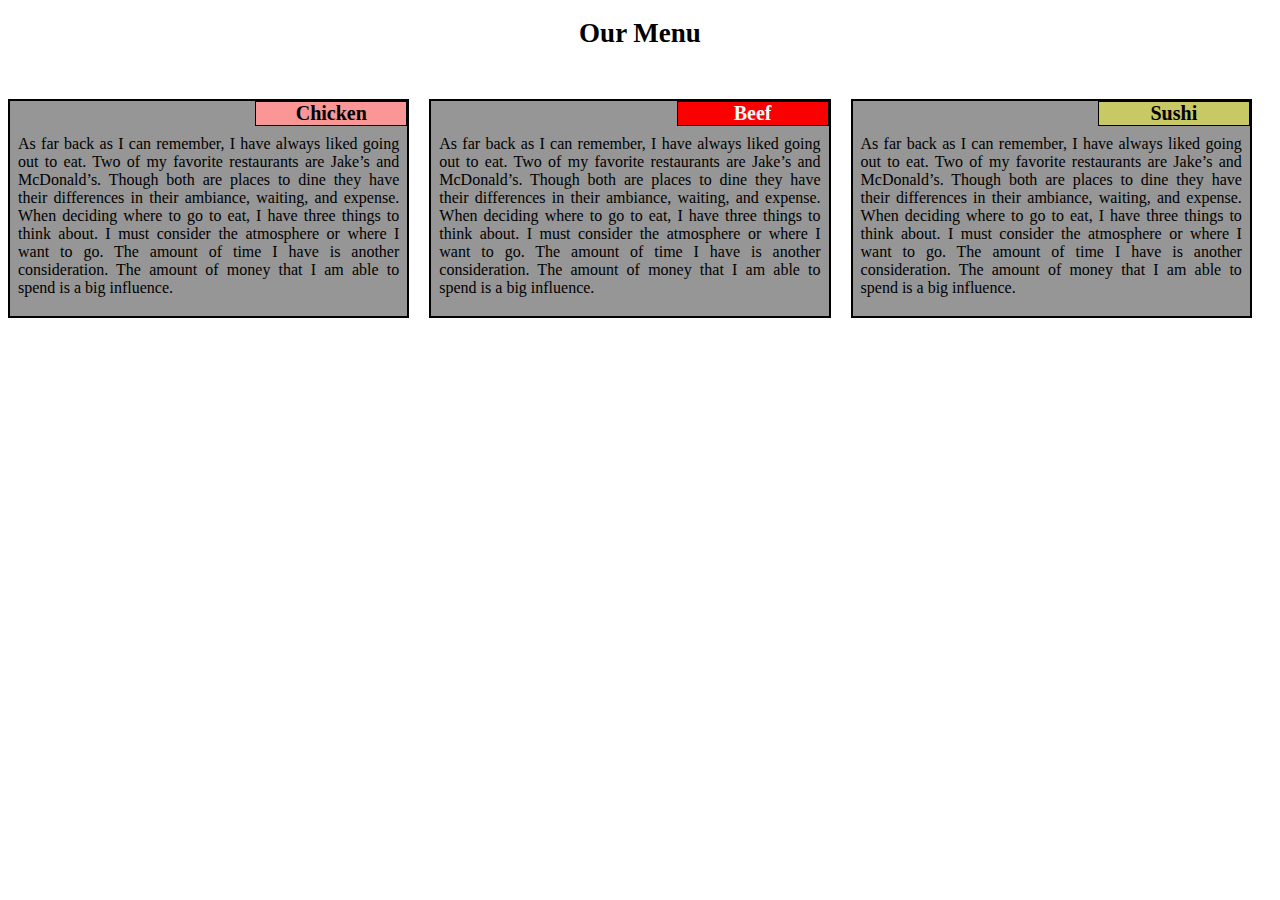
<file: module2solution/index.html>
<!doctype html>
<html>
<head>
<link rel="stylesheet" href="style.css">
<meta charset="utf-8">
<meta name='viewport' content='width=device-width, initial-scale=1'>
<title>Module 2 solution</title>
</head>
<body>
<h1>Our Menu</h1>
<div class='row'>
	<div class='col-lg-4 col-md-6 sx-12'>
		<div class='section'>
			<span id='pp1'>Chicken</span>
				<p>As far back as I can remember, I have always liked going out to eat. Two of my favorite restaurants are Jake’s and McDonald’s. Though both are places to dine they have their differences in their ambiance, waiting, and expense. When deciding where to go to eat, I have three things to think about. I must consider the atmosphere or where I want to go. The amount of time I have is another consideration. The amount of money that I am able to spend is a big influence. 
</p>
		</div>
	</div>
	<div class='col-lg-4 col-md-6 sx-12'>
		<div class='section'>
			<span id='pp2'>Beef</span>
				<p>As far back as I can remember, I have always liked going out to eat. Two of my favorite restaurants are Jake’s and McDonald’s. Though both are places to dine they have their differences in their ambiance, waiting, and expense. When deciding where to go to eat, I have three things to think about. I must consider the atmosphere or where I want to go. The amount of time I have is another consideration. The amount of money that I am able to spend is a big influence. 
</p>
		</div>
	</div>
	<div class='col-lg-4 col-md-12 sx-12'>
		<div class='section'>
			<span id='pp3'>Sushi</span>
				<p>As far back as I can remember, I have always liked going out to eat. Two of my favorite restaurants are Jake’s and McDonald’s. Though both are places to dine they have their differences in their ambiance, waiting, and expense. When deciding where to go to eat, I have three things to think about. I must consider the atmosphere or where I want to go. The amount of time I have is another consideration. The amount of money that I am able to spend is a big influence. 
</p>
		</div>
	</div>
</div>
</body>
</html>
</file>
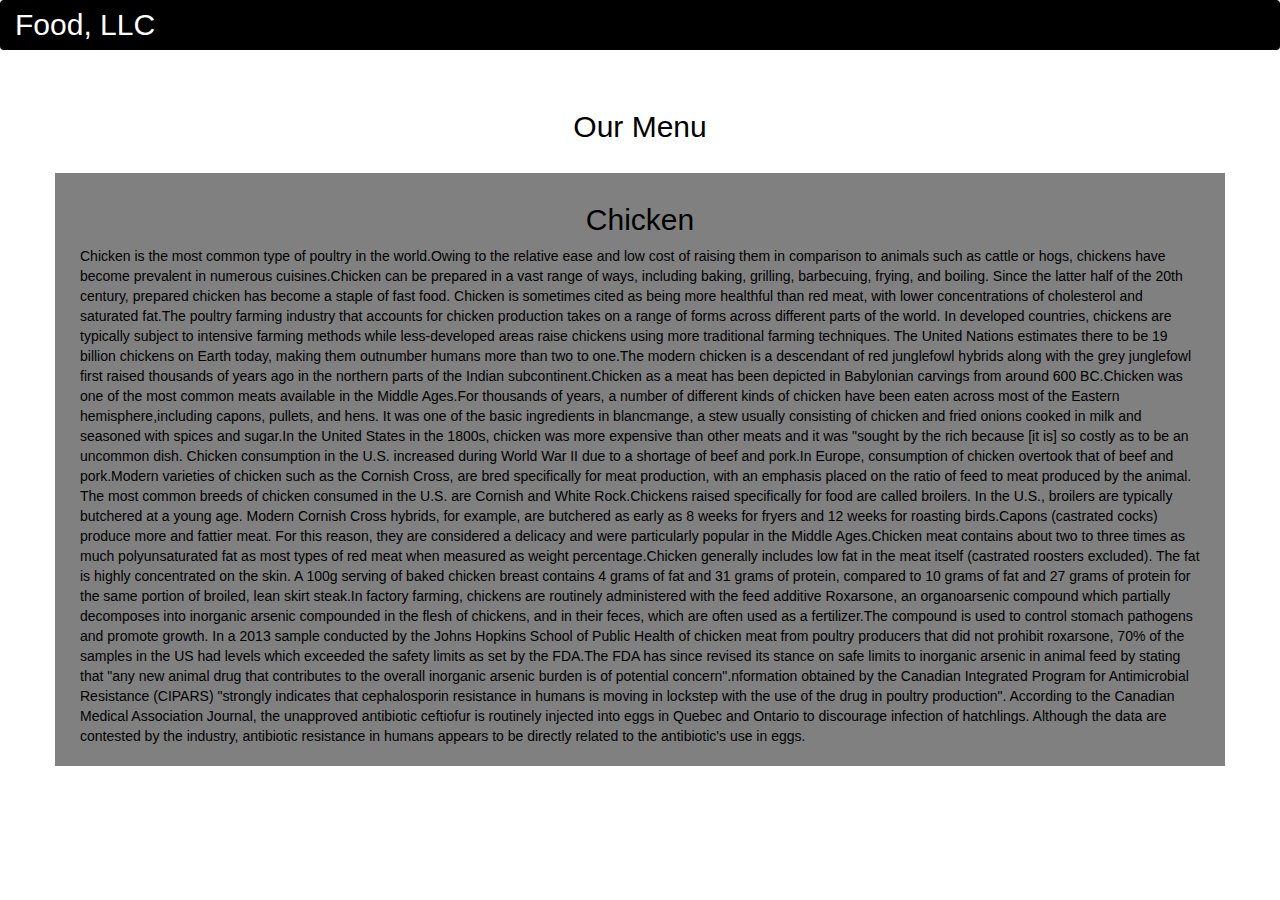
<file: module3solution/index.html>
<!DOCTYPE html>
<html lang="en">
<head>
  <title>Assignment Solution for Module 3</title>
  <meta charset="utf-8">
  <meta name="viewport" content="width=device-width, initial-scale=1">
  <link rel="stylesheet" href="https://maxcdn.bootstrapcdn.com/bootstrap/3.4.1/css/bootstrap.min.css">
  <link rel="stylesheet" type="text/css" href="style.css">
  <script src="https://ajax.googleapis.com/ajax/libs/jquery/3.5.1/jquery.min.js"></script>
  <script src="https://maxcdn.bootstrapcdn.com/bootstrap/3.4.1/js/bootstrap.min.js"></script>
</head>
<body>

<nav class="navbar navbar-inverse ">
  <div class="container-fluid">
    <div class="navbar-header">
      <button type="button" class="navbar-toggle" data-toggle="collapse" data-target="#myNavbar">
        <span class="icon-bar"></span>
        <span class="icon-bar"></span>
        <span class="icon-bar"></span>                        
      </button>
      <a class="navbar-brand" href="#" >Food, LLC</a>
    </div>
    <div class="collapse navbar-collapse" id="myNavbar">
    
      <ul class="nav navbar-nav navbar-right" >
        <li style>
        <a href="#" class='visible-xs'>Chicken</a>
        </li>
        <li>
        <a href="#" class='visible-xs'>Beef</a>
        </li>
        <li>
        <a href="#" class='visible-xs' >Sushi</a>
        </li>
      </ul>
    </div>
  </div>
</nav>
<br>
<h1 class="text-center">Our Menu</h1>
<br>  


<div id="main-content" class="container">
  <div id="home-tiles" class="row">
      <div class="col-md-12 col-sm-12 col-xs-12">
          <h2 center>Chicken</h2>
            <p>
              Chicken is the most common type of poultry in the world.Owing to the relative ease and low cost of raising them in comparison to animals such as cattle or hogs, chickens have become prevalent in numerous cuisines.Chicken can be prepared in a vast range of ways, including baking, grilling, barbecuing, frying, and boiling. Since the latter half of the 20th century, prepared chicken has become a staple of fast food. Chicken is sometimes cited as being more healthful than red meat, with lower concentrations of cholesterol and saturated fat.The poultry farming industry that accounts for chicken production takes on a range of forms across different parts of the world. In developed countries, chickens are typically subject to intensive farming methods while less-developed areas raise chickens using more traditional farming techniques. The United Nations estimates there to be 19 billion chickens on Earth today, making them outnumber humans more than two to one.The modern chicken is a descendant of red junglefowl hybrids along with the grey junglefowl first raised thousands of years ago in the northern parts of the Indian subcontinent.Chicken as a meat has been depicted in Babylonian carvings from around 600 BC.Chicken was one of the most common meats available in the Middle Ages.For thousands of years, a number of different kinds of chicken have been eaten across most of the Eastern hemisphere,including capons, pullets, and hens. It was one of the basic ingredients in blancmange, a stew usually consisting of chicken and fried onions cooked in milk and seasoned with spices and sugar.In the United States in the 1800s, chicken was more expensive than other meats and it was "sought by the rich because [it is] so costly as to be an uncommon dish. Chicken consumption in the U.S. increased during World War II due to a shortage of beef and pork.In Europe, consumption of chicken overtook that of beef and pork.Modern varieties of chicken such as the Cornish Cross, are bred specifically for meat production, with an emphasis placed on the ratio of feed to meat produced by the animal. The most common breeds of chicken consumed in the U.S. are Cornish and White Rock.Chickens raised specifically for food are called broilers. In the U.S., broilers are typically butchered at a young age. Modern Cornish Cross hybrids, for example, are butchered as early as 8 weeks for fryers and 12 weeks for roasting birds.Capons (castrated cocks) produce more and fattier meat. For this reason, they are considered a delicacy and were particularly popular in the Middle Ages.Chicken meat contains about two to three times as much polyunsaturated fat as most types of red meat when measured as weight percentage.Chicken generally includes low fat in the meat itself (castrated roosters excluded). The fat is highly concentrated on the skin. A 100g serving of baked chicken breast contains 4 grams of fat and 31 grams of protein, compared to 10 grams of fat and 27 grams of protein for the same portion of broiled, lean skirt steak.In factory farming, chickens are routinely administered with the feed additive Roxarsone, an organoarsenic compound which partially decomposes into inorganic arsenic compounded in the flesh of chickens, and in their feces, which are often used as a fertilizer.The compound is used to control stomach pathogens and promote growth. In a 2013 sample conducted by the Johns Hopkins School of Public Health of chicken meat from poultry producers that did not prohibit roxarsone, 70% of the samples in the US had levels which exceeded the safety limits as set by the FDA.The FDA has since revised its stance on safe limits to inorganic arsenic in animal feed by stating that "any new animal drug that contributes to the overall inorganic arsenic burden is of potential concern".nformation obtained by the Canadian Integrated Program for Antimicrobial Resistance (CIPARS) "strongly indicates that cephalosporin resistance in humans is moving in lockstep with the use of the drug in poultry production". According to the Canadian Medical Association Journal, the unapproved antibiotic ceftiofur is routinely injected into eggs in Quebec and Ontario to discourage infection of hatchlings. Although the data are contested by the industry, antibiotic resistance in humans appears to be directly related to the antibiotic's use in eggs.


            </p>
      </div>
    </div>
</div>

</body>
</html>
</file>
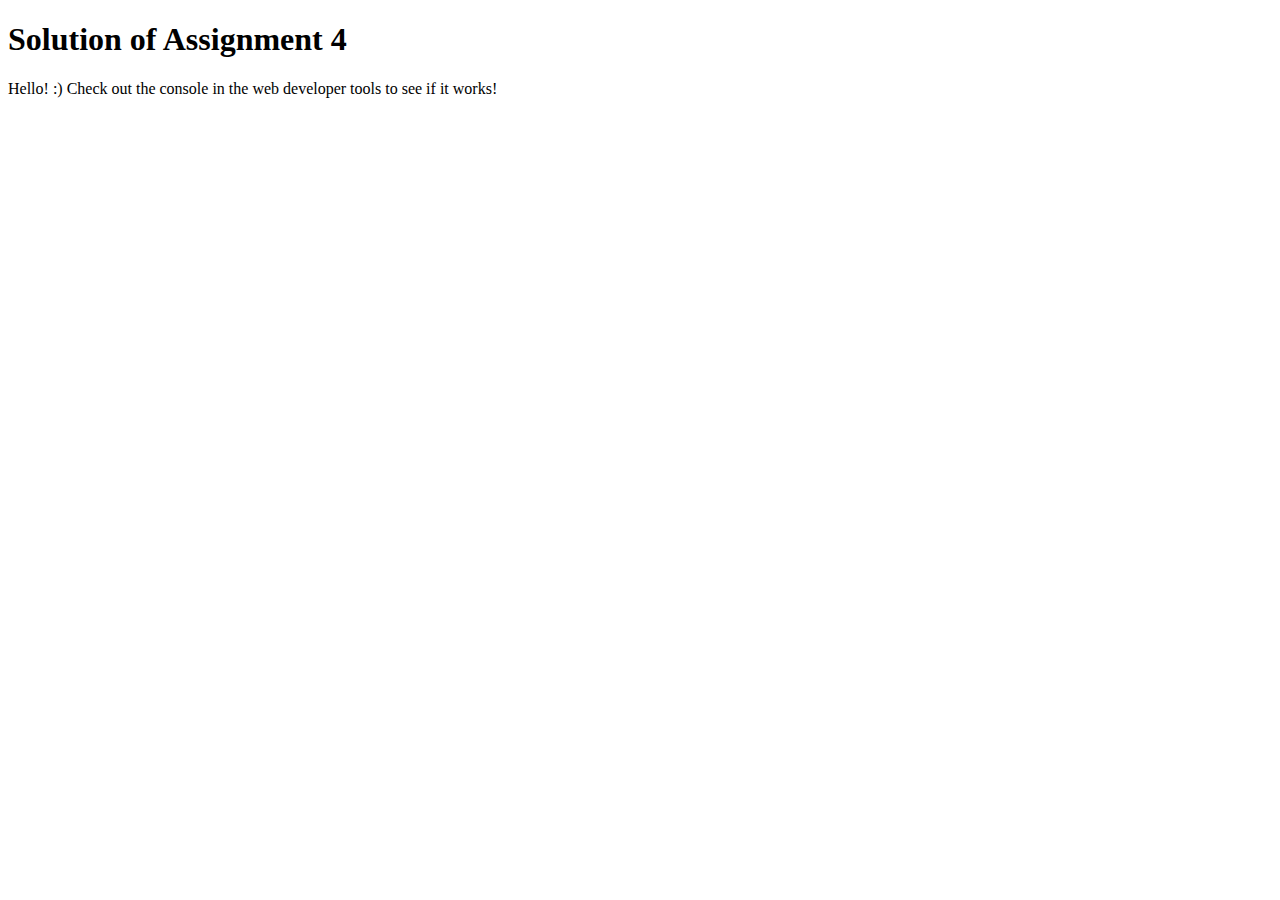
<file: module4solution/index.html>
<!DOCTYPE html>
<html>

<head>
    <meta charset="utf-8">
    <title>Assignment Solution for Module 4</title>
    <script src="SpeakHello.js"></script>
    <script src="SpeakGoodBye.js"></script>
    <script src="script.js"></script>
</head>

<body>
    <h1>Solution of Assignment 4</h1>
    <p>Hello! :) Check out the console in the web developer tools to see if it works!</p>
</body>

</html>
</file>
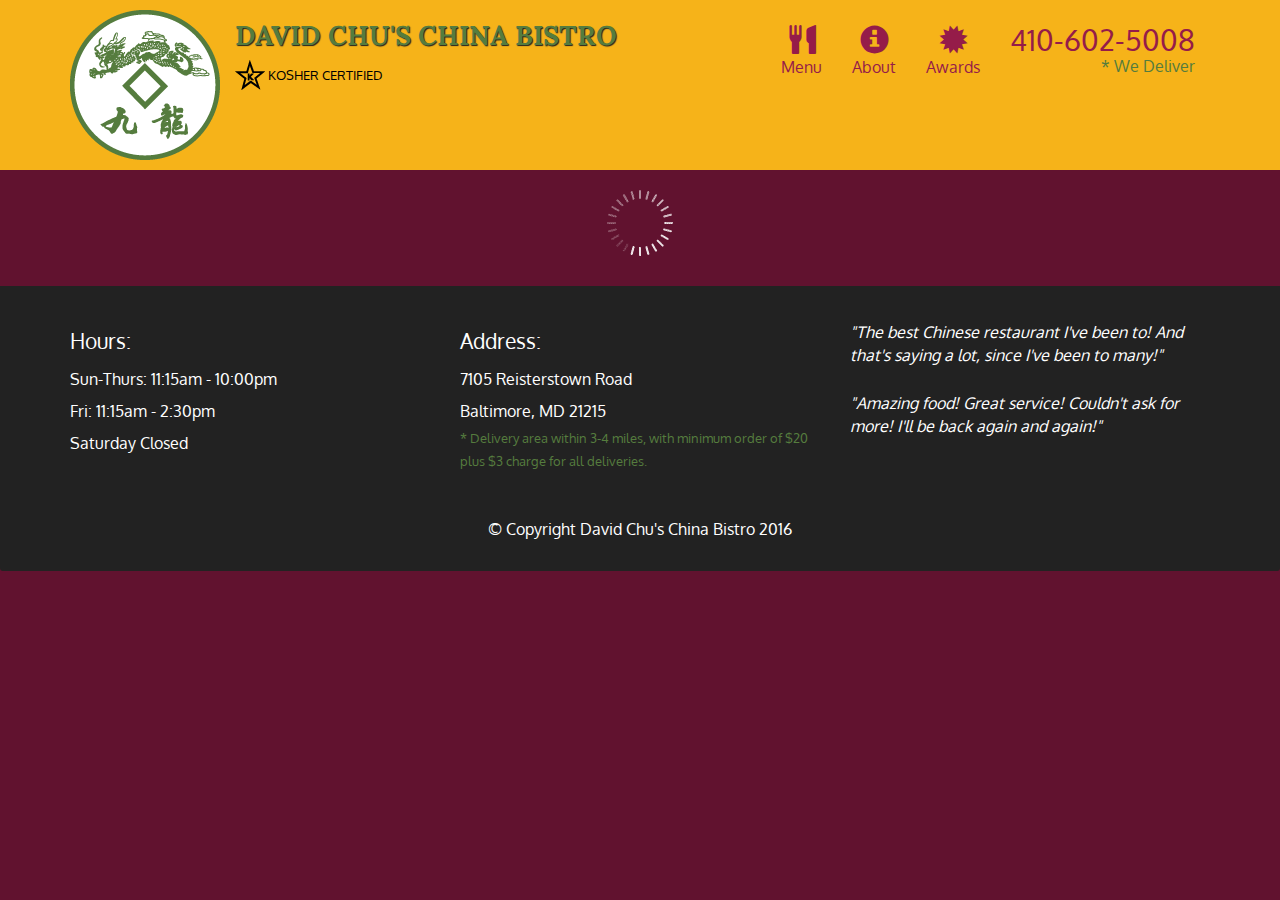
<file: module5solution/index.html>
<!doctype html>
<html lang="en">
  <head>
    <meta charset="utf-8">
    <meta http-equiv="X-UA-Compatible" content="IE=edge">
    <meta name="viewport" content="width=device-width, initial-scale=1">
    <title>module 5 solution</title>
    <link rel="stylesheet" href="css/bootstrap.min.css">
    <link rel="stylesheet" href="css/styles.css">
    <link href='https://fonts.googleapis.com/css?family=Oxygen:400,300,700' rel='stylesheet' type='text/css'>
    <link href='https://fonts.googleapis.com/css?family=Lora' rel='stylesheet' type='text/css'>
  </head>
<body>
  <header>
    <nav id="header-nav" class="navbar navbar-default">
      <div class="container">
        <div class="navbar-header">
          <a href="index.html" class="pull-left visible-md visible-lg">
            <div id="logo-img" alt="Logo image"></div>
          </a>

          <div class="navbar-brand">
            <a href="index.html"><h1>David Chu's China Bistro</h1></a>
            <p>
              <img src="images/star-k-logo.png" alt="Kosher certification">
              <span>Kosher Certified</span>
            </p>
          </div>

          <button id="navbarToggle" type="button" class="navbar-toggle collapsed" data-toggle="collapse" data-target="#collapsable-nav" aria-expanded="false">
            <span class="sr-only">Toggle navigation</span>
            <span class="icon-bar"></span>
            <span class="icon-bar"></span>
            <span class="icon-bar"></span>
          </button>
        </div>
        
        <div id="collapsable-nav" class="collapse navbar-collapse">
           <ul id="nav-list" class="nav navbar-nav navbar-right">
            <li id="navHomeButton" class="visible-xs active">
              <a href="index.html">
                <span class="glyphicon glyphicon-home"></span> Home</a>
            </li>
            <li id="navMenuButton">
              <a href="#" onclick="$dc.loadMenuCategories();">
                <span class="glyphicon glyphicon-cutlery"></span><br class="hidden-xs"> Menu</a>
            </li>
            <li>
              <a href="#">
                <span class="glyphicon glyphicon-info-sign"></span><br class="hidden-xs"> About</a>
            </li>
            <li>
              <a href="#">
                <span class="glyphicon glyphicon-certificate"></span><br class="hidden-xs"> Awards</a>
            </li>
            <li id="phone" class="hidden-xs">
              <a href="tel:410-602-5008">
                <span>410-602-5008</span></a><div>* We Deliver</div>
            </li>
          </ul><!-- #nav-list -->
        </div><!-- .collapse .navbar-collapse -->
      </div><!-- .container -->
    </nav><!-- #header-nav -->
  </header>

  <div id="call-btn" class="visible-xs">
    <a class="btn" href="tel:410-602-5008">
    <span class="glyphicon glyphicon-earphone"></span>
    410-602-5008
    </a>
  </div>
  <div id="xs-deliver" class="text-center visible-xs">* We Deliver</div>

  <div id="main-content" class="container"></div>

  <footer class="panel-footer">
    <div class="container">
      <div class="row">
        <section id="hours" class="col-sm-4">
          <span>Hours:</span><br>
          Sun-Thurs: 11:15am - 10:00pm<br>
          Fri: 11:15am - 2:30pm<br>
          Saturday Closed
          <hr class="visible-xs">
        </section>
        <section id="address" class="col-sm-4">
          <span>Address:</span><br>
          7105 Reisterstown Road<br>
          Baltimore, MD 21215
          <p>* Delivery area within 3-4 miles, with minimum order of $20 plus $3 charge for all deliveries.</p>
          <hr class="visible-xs">
        </section>
        <section id="testimonials" class="col-sm-4">
          <p>"The best Chinese restaurant I've been to! And that's saying a lot, since I've been to many!"</p>
          <p>"Amazing food! Great service! Couldn't ask for more! I'll be back again and again!"</p>
        </section>
      </div>
      <div class="text-center">&copy; Copyright David Chu's China Bistro 2016</div>
    </div>
  </footer>

  <!-- jQuery (Bootstrap JS plugins depend on it) -->
  <script src="js/jquery-2.1.4.min.js"></script>
  <script src="js/bootstrap.min.js"></script>
  <script src="js/ajax-utils.js"></script>
  <script src="js/script.js"></script>
</body>
</html>
</file>
<file: module2solution/style.css>
{
  box-sizing: border-box;
}

h1 {
	font-size: 27px;
	font-family: Georgia serif;
	text-align: center;
	color: rgb(0, 0, 0);
	margin-bottom: 30px;
        
}

p {
	padding: 15px 5px 0px 5px;
	font-family: Georgia sans-serif;
	font-size: 16px;
	position: relative;
}

.section { 
	background-color: rgb(150, 150, 150);
   	border: 2px solid black;
   	margin-top: 20px; 
   	margin-right: 20px; 
   	padding: 3px;
   	text-align: justify;
   	position: relative;
 }

span {
	font-size: 20px;
	width: 150px;
	border: 1px solid black;
	font-weight: bold;
	text-align: center;
float: right; top :0; right: 0; margin: 0;
	position: absolute;
}
#pp1 {
	background-color: rgb(250, 150, 150);
	color: rgb(0, 0, 0);
}
#pp2 {
	background-color: rgb(250, 0, 0);
	color: rgb(250, 250, 250);
}
#pp3 {
	background-color: rgb(200, 200, 100);
	color: rgb(0, 0, 0);
}
}

.row {
	width: 100%;
}

/*  PC view */

@media (min-width: 992px) {
 
  .col-lg-4 {
    width: 33.33%;
    float: left;
	}
}

/* Tablet view */
@media (min-width: 768px) and (max-width: 991px) {
 
  .col-md-6 {
    width: 50%;
    float: left;
  }
  .col-md-12 {
    width: 100%;
    float: left;
  }
}
/*for very small screens or mobile devices */
@media (max-width: 767px)  {
  
  .col-sx-12 {
  	float: left;
    width: 100%;
  }
}
</file>
<file: module3solution/style.css>
*{
	margin: 0;
	padding: 0;
	
}
.navbar{

border: none;
background-color: black;
color: #61122F;
}
body{
	background-color: white;
	color: white;
}
.glyphicon{
	font-size: 30px;
	color:#61122F; 
}

.center{
	width: 90%;
	background-color: grey;

}
.container
{
	background-color: grey;

}
.row{
	padding: 10px;
}
.text-center{
	font-size: 30px;
	color: black;
}

h2,a{
	text-align: center;
	color: black;
}
#myNavbar ul li a {
	color: white;
}
.navbar-brand{
font-size: 30px;	
color: white;
}
p{
	color: black;
}
</file>
<file: module5solution/css/styles.css>
body {
  font-size: 16px;
  color: #fff;
  background-color: #61122f;
  font-family: 'Oxygen', sans-serif;
}

/** HEADER **/
#header-nav {
  background-color: #f6b319;
  border-radius: 0;
  border: 0;
}

#logo-img {
  background: url('../images/restaurant-logo_large.png') no-repeat;
  width: 150px;
  height: 150px;
  margin: 10px 15px 10px 0;
}

.navbar-brand {
  padding-top: 25px;
}
.navbar-brand h1 { /* Restaurant name */
  font-family: 'Lora', serif;
  color: #557c3e;
  font-size: 1.5em;
  text-transform: uppercase;
  font-weight: bold;
  text-shadow: 1px 1px 1px #222;
  margin-top: 0;
  margin-bottom: 0;
  line-height: .75;
}
.navbar-brand a:hover, .navbar-brand a:focus {
  text-decoration: none;
}
.navbar-brand p { /* Kosher cert */
  color: #000;
  text-transform: uppercase;
  font-size: .7em;
  margin-top: 15px;
}
.navbar-brand p span { /* Star-K */
  vertical-align: middle;
}

#nav-list {
  margin-top: 10px;
}
#nav-list a {
  color: #951C49;
  text-align: center;
}
#nav-list a:hover {
  background: #E7E7E7;
}
#nav-list a span {
  font-size: 1.8em;
}

#phone {
  margin-top: 5px;
}
#phone a { /* Phone number */
  text-align: right;
  padding-bottom: 0;
}
#phone div { /* We Deliver */
  color: #557c3e;
  text-align: right;
  padding-right: 15px;
}

.navbar-header button.navbar-toggle, .navbar-header .icon-bar {
  border: 1px solid #61122f;
}
.navbar-header button.navbar-toggle {
  clear: both;
  margin-top: -30px;
}
/* END HEADER */

/* FOOTER */
.panel-footer {
  margin-top: 30px;
  padding-top: 35px;
  padding-bottom: 30px;
  background-color: #222;
  border-top: 0;
}
.panel-footer div.row {
  margin-bottom: 35px;
}
#hours, #address {
  line-height: 2;
}
#hours > span, #address > span {
  font-size: 1.3em;
}
#address p {
  color: #557c3e;
  font-size: .8em;
  line-height: 1.8;
}
#testimonials {
  font-style: italic;
}
#testimonials p:nth-child(2) {
  margin-top: 25px;
}
/* END FOOTER */



/* HOME PAGE */
.container .jumbotron {
  box-shadow: 0 0 50px #3F0C1F;
  border: 2px solid #3F0C1F;
}

#menu-tile, #specials-tile, #map-tile {
  height: 250px;
  width: 100%;
  margin-bottom: 15px;
  position: relative;
  border: 2px solid #3F0C1F;
  overflow: hidden;
}
#menu-tile:hover, #specials-tile:hover, #map-tile:hover {
  box-shadow: 0 1px 5px 1px #cccccc;
}
#menu-tile {
  background: url('../images/menu-tile.jpg') no-repeat;
  background-position: center;
}
#specials-tile {
  background: url('../images/specials-tile.jpg') no-repeat;
  background-position: center;
}
#menu-tile span, #specials-tile span, #map-tile span {
  position: absolute;
  bottom: 0;
  right: 0;
  width: 100%;
  text-align: center;
  font-size: 1.6em;
  text-transform: uppercase;
  background-color: #000;
  color: #fff;
  opacity: .8;
}
/* END HOME PAGE */

/* MENU CATEGORIES PAGE */
.category-tile { 
  position: relative;
  border: 2px solid #3F0C1F;
  overflow: hidden;
  width: 200px;
  height: 200px;
  margin: 0 auto 15px;
}
.category-tile span {
  position: absolute;
  bottom: 0;
  right: 0;
  width: 100%;
  text-align: center;
  font-size: 1.2em;
  text-transform: uppercase;
  background-color: #000;
  color: #fff;
  opacity: .8;
}
.category-tile:hover {
  box-shadow: 0 1px 5px 1px #cccccc;
}

#menu-categories-title + div {
  margin-bottom: 50px;
}
/* END MENU CATEGORIES PAGE */

/* SINGLE CATEGORY PAGE */
.menu-item-tile {
  margin-bottom: 25px;
}
.menu-item-tile hr {
  width: 80%;
}
.menu-item-tile .menu-item-price {
  font-size: 1.1em;
  text-align: right;
  margin-top: -15px;
  margin-right: -15px;
}
.menu-item-tile .menu-item-price span {
  font-size: .6em;
}
.menu-item-photo {
  position: relative;
  border: 2px solid #3F0C1F; 
  overflow: hidden;
  padding: 0;
  margin-right: -15px;
  margin-left: auto;
  margin-bottom: 20px;
  max-width: 250px;
}
.menu-item-photo div {
  position: absolute;
  bottom: 0;
  right: 0;
  width: 80px;
  background-color: #557c3e;
  text-align: center;
}
.menu-item-description {
  padding-right: 30px;
}
h3.menu-item-title {
  margin: 0 0 10px;
}
.menu-item-details {
  font-size: .9em;
  font-style: italic;
}
/* END SINGLE CATEGORY PAGE */


/********** Large devices only **********/
@media (min-width: 1200px) {
  .container .jumbotron {
    background: url('../images/jumbotron_1200.jpg') no-repeat;
    height: 675px;
  }
}

/********** Medium devices only **********/
@media (min-width: 992px) and (max-width: 1199px) {
  /* Header */
  #logo-img {
    background: url('../images/restaurant-logo_medium.png') no-repeat;
    width: 100px;
    height: 100px;
    margin: 5px 5px 5px 0;
  }
  /* End Header */

  /* Home Page */
  .container .jumbotron {
    background: url('../images/jumbotron_992.jpg') no-repeat;
    height: 558px;
  }
  /* End Home Page */
}

/********** Small devices only **********/
@media (min-width: 768px) and (max-width: 991px) {
  /* Home Page */
  .container .jumbotron {
    background: url('../images/jumbotron_768.jpg') no-repeat;
    height: 432px;
  }
  /* End Home Page */
}

/********** Extra small devices only **********/
@media (max-width: 767px) {
  /* Header */
  .navbar-brand {
    padding-top: 10px;
    height: 80px;
  }
  .navbar-brand h1 { /* Restaurant name */
    padding-top: 10px;
    font-size: 5vw; /* 1vw = 1% of viewport width */
  }
  .navbar-brand p { /* Kosher cert */
    font-size: .6em;
    margin-top: 12px;
  }
  .navbar-brand p img { /* Star-K */
    height: 20px;
  }

  #collapsable-nav a { /* Collapsed nav menu text */
    font-size: 1.2em;
  }
  #collapsable-nav a span { /* Collapsed nav menu glyph */
    font-size: 1em;
    margin-right: 5px;
  }

  #call-btn > a {
    font-size: 1.5em;
    display: block;
    margin: 0 20px;
    padding: 10px;
    border: 2px solid #fff;
    background-color: #f6b319;
    color: #951c49;
  }
  #xs-deliver {
    margin-top: 5px;
    font-size: .7em;
    letter-spacing: .1em;
    text-transform: uppercase;
  }
  /* End Header */

  /* Footer */
  .panel-footer section {
    margin-bottom: 30px;
    text-align: center;
  }
  .panel-footer section:nth-child(3) {
    margin-bottom: 0; /* margin already exists on the whole row */
  }
  .panel-footer section hr {
    width: 50%;
  }
  /* End Footer */

  /* Home Page */
  .container .jumbotron {
    margin-top: 30px;
    padding: 0;
  }
  #menu-tile, #specials-tile {
    width: 360px;
    margin: 0 auto 15px;
  }

  .menu-item-photo {
    margin-right: auto;
  }
  .menu-item-tile .menu-item-price {
    text-align: center;
  }
  .menu-item-description {
    text-align: center;;
  }
}


/********** Super extra small devices Only :-) (e.g., iPhone 4) **********/
@media (max-width: 479px) {
  /* Header */
  .navbar-brand h1 { /* Restaurant name */
    padding-top: 5px;
    font-size: 6vw;
  }
  /* End Header */
  
  /* Home page */
  #menu-tile, #specials-tile {
    width: 280px;
    margin: 0 auto 15px;
  }

  .col-xxs-12 {
    position: relative;
    min-height: 1px;
    padding-right: 15px;
    padding-left: 15px;
    float: left;
    width: 100%;
  }
}
</file>
